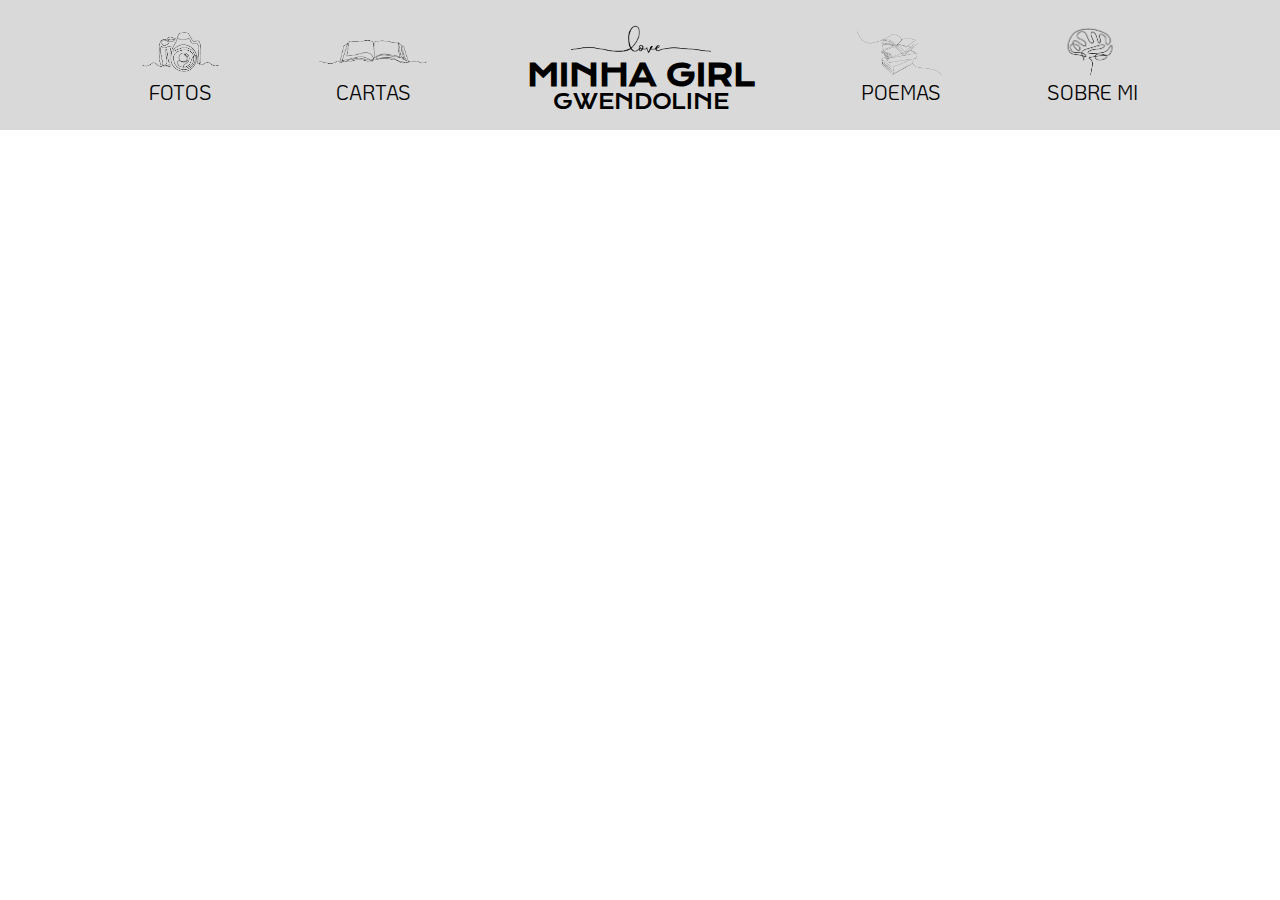
<file: templates/utils/header.html>
<!DOCTYPE html>
<html lang="es">
<head>
    <title>Minha Girl</title>
    <link rel="stylesheet" href='/static/css/style.css'>
    <style>
        @import url('https://fonts.googleapis.com/css2?family=Krona+One&family=Marvel:wght@400;700&display=swap');
        @import url('https://fonts.googleapis.com/css2?family=KoHo&display=swap');
    </style>
</head>

<body>
<!--INICIO DE ENCABEZADO-->
<header>
    <div class="encabezado">
        <nav class="barra_nav">
            <div class="espace">
                <img src='/static/img/header/camera.png' >
                <a href='/fototeca'>FOTOS</a>
            </div>
            <div class="espace">
                <img src='/static/img/header/carta.png' >
                <a href="#">CARTAS</a>
            </div>
        </nav>
        <div class="name_of_page">
            <img src='/static/img/header/message.png' >
            <h3>MINHA GIRL</h3>
            <a href='/'>GWENDOLINE</a>
        </div>
        <nav class="barra_nav">
            <div class="espace">
                <img src='/static/img/header/poema.png' >
                <a href="#">POEMAS</a>
            </div>
            <div class="espace">
                <img src='/static/img/header/me.png' >
                <a href="#">SOBRE MI</a>
            </div>
        </nav>
    </div>
</header>
<!--FIN DE ENCABEZADO-->
</file>
<file: static/css/style.css>
@font-face {
    font-family: 'NATS';
    font-style: normal;
    font-weight: normal;
    src: local('NATS Regular'), url('/static/fonts/NATS-Regular.woff') format('woff');
}
*{
    margin: 0;
    padding: 0;
    box-sizing: border-box;
    user-select: none;
    -ms-user-select: none;
}
*::selection{
    background: none;
}
header{
    display: flex;
}
.encabezado{
    width: 100vw;
    display: flex;
    background-color: #D9D9D9;
    height: 130px;
    justify-content: center;
    align-items: center;
    gap: 100px;
}
.encabezado a{
    text-decoration: none;
    color: #000;
    font-family: "KoHo";
    font-size: 20px;
}
.barra_nav{
    align-items: center;
    display: flex;
    gap: 100px;
}
.barra_nav img{
    height: 54px;
}
.barra_nav a:hover{
    color: #682828;
    font-weight: 800;
}
.espace {
    display: flex;
    flex-direction: column;
    align-items: center;
}
.name_of_page{
    display: flex;
    align-items: center;
    flex-direction: column;
}
.name_of_page img{
    margin-bottom:-10px ;
    height: 50px;
    width: 140px;
}
.name_of_page h3{
    font-family: "Krona One";
    font-size: 30px;
}
.name_of_page a{
    font-family: "Krona One";
    font-size: 20px;
    margin-top: -5px;
}





/*FOOTER*/
footer{
    position: relative;
    bottom: 0;
    width: 100%;
    background-color: #D9D9D9;
}
.footer{
    display: flex;
    justify-content: space-between;
}

.contactos{
    display: flex;
    flex-direction: column;
    padding: 2vh;
    font-family: "NATS";
}
.app{
    display: flex;
    justify-content: start;
    align-items: center;
}
.app img{
    width: 34px;
    filter: grayscale(0.4);
}
.app a{
    text-decoration: none;
    color: #000;
}
.copy{
    display: flex;
    align-items: center;
    font-family: "NATS";
    padding: 2vh;
}
</file>
